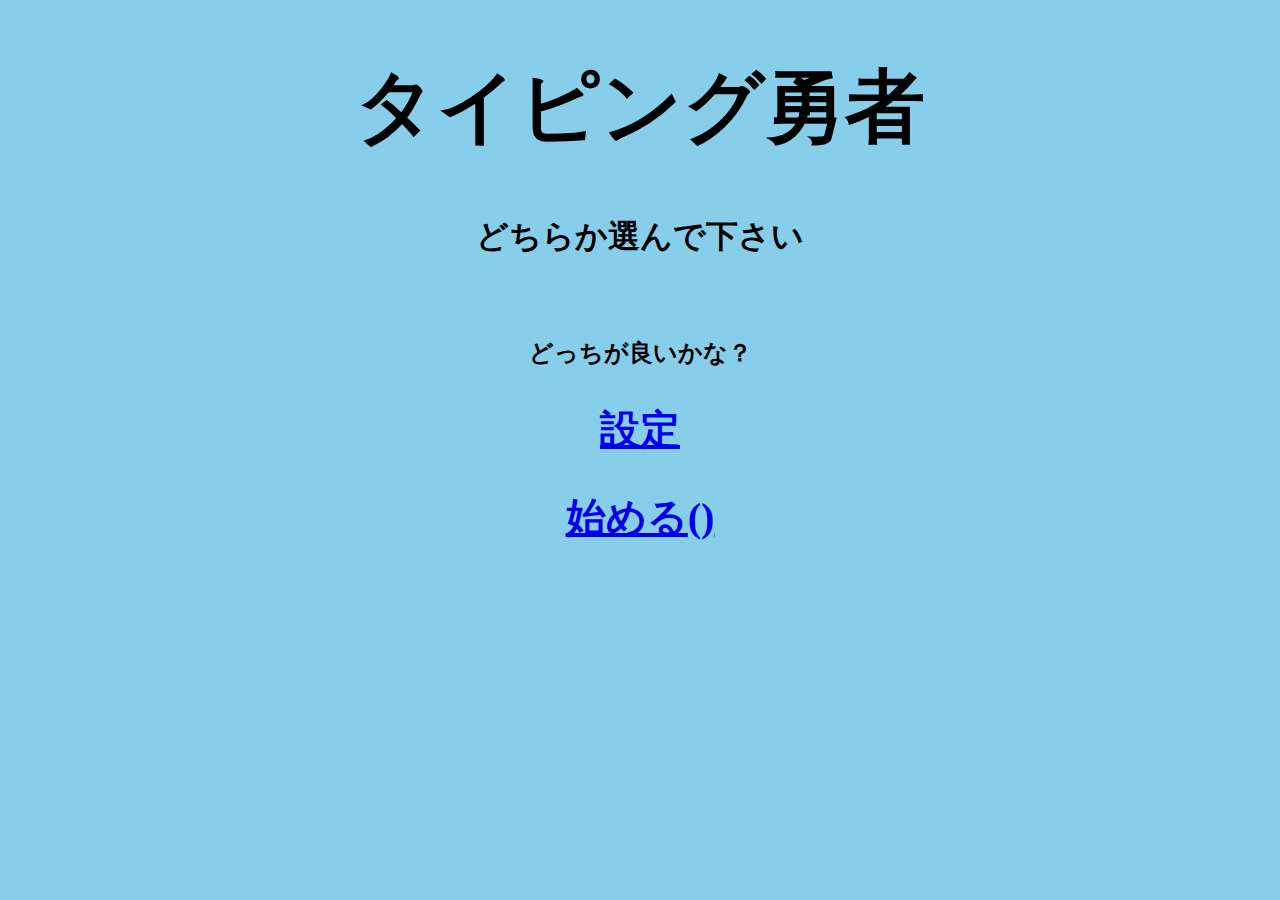
<file: docs/index.html>
<!DOCTYPE html>
<html>
<head>
  <title></title>
  <meta charset="UTF-8">
  <link rel="stylesheet" href="style/common.css">
  <script src="https://code.jquery.com/jquery-3.5.0.slim.min.js"></script>
  <script type="text/javascript" src="js/tom-storage.js" defer></script>
  <script type="text/javascript" src="js/settei.js" defer></script>

  <script>
    $(function(){ console.log("Content Loaded.");});
  </script>
  <style type="text/css">
  body {
   background-color: skyblue;
  }
  
  a:vlink {
  color:white;
  }
  
  
  #title {
    font-size: 60pt;
  }
  
  .x {
    font-size: 30pt;
    color: gray;
  }

  a:hover,
  .x:hover {
color: white; 
/*   background-color: blue; */
}
  </style>
</head>
<body>
<center>
 
  <h1 id="title">タイピング勇者</h1>
<h1>どちらか選んで下さい</h1>

<br></br>

<h2>どっちが良いかな？</h2>
  	
  	<h2 class="x"><a href="settei.html">設定</a></h2>
  	<h2 class="x"><a href="start.html" class="current-difficulty">始める</a></h2>
</center>
  
</body>
</html>
</file>
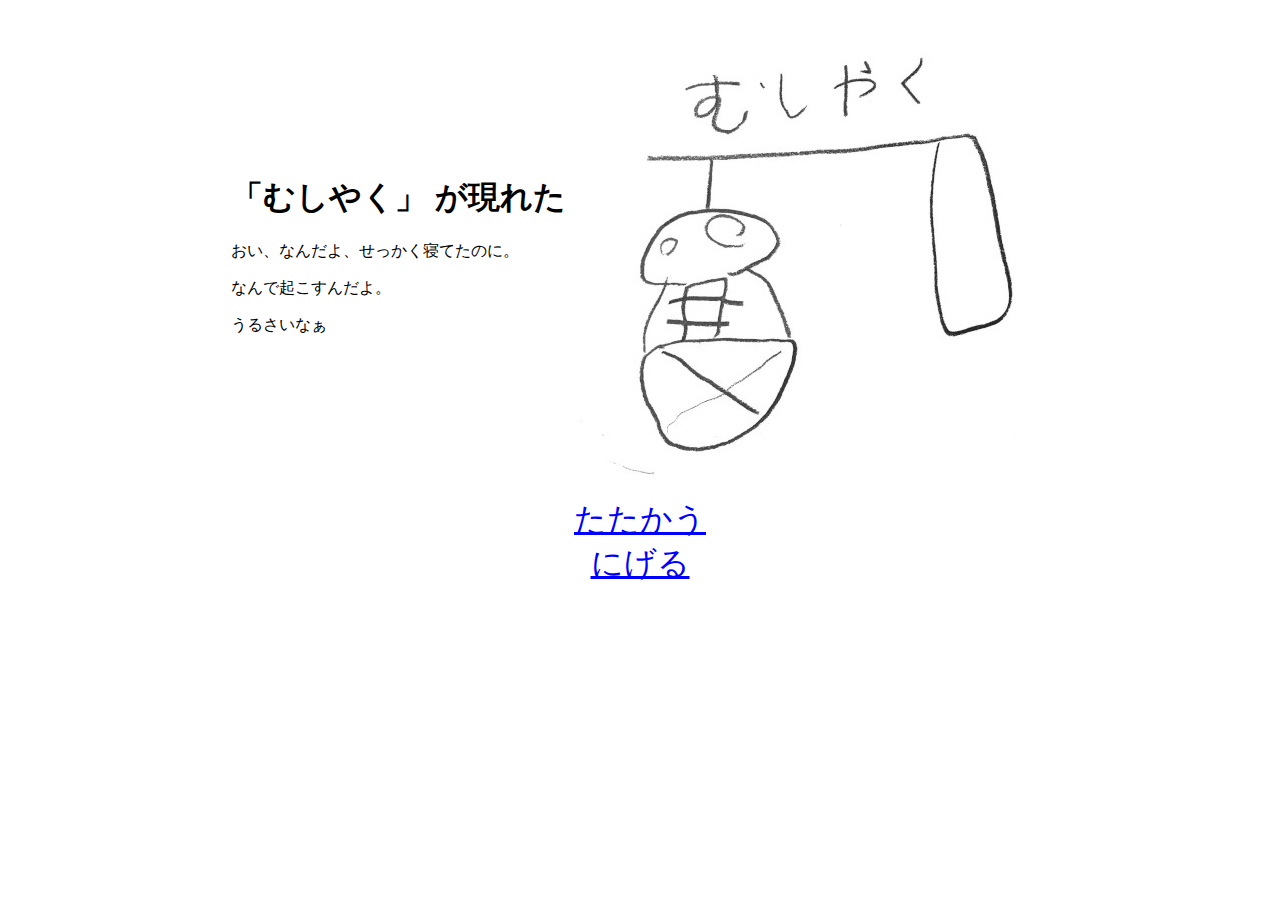
<file: docs/kenka.html>
<!DOCTYPE html>
<html>
<head>
  <title>けんか売り</title>
  <meta charset="UTF-8">
  <meta name="viewport" content="width=1280">
  <script src="https://code.jquery.com/jquery-3.5.0.slim.min.js"></script>
  <style type="text/css">
  body {
    background-color: white;
  }

  a:link, a:visited {
    color: blue;
  }

  .command {
    font-size: 24pt;
  }

  </style>
</head>
<body>
  <center>


    <table>
      <tr>
        <td>
          <h1>「むしやく」 が現れた</h1>
          <p>おい、なんだよ、せっかく寝てたのに。</p>
          <p>なんで起こすんだよ。</p>
          <p>うるさいなぁ</p>
        </td>
        <td>
          <img src="img/teki-mushiyaku.jpg" width="480">
        </td>
      </tr>
    </table>

    <div class="command">
      <div><a href="sentou.html">たたかう</a></div>

      <div><a href="start.html">にげる</a></div>
    </div>
  </center>
</body>
</html>
</file>
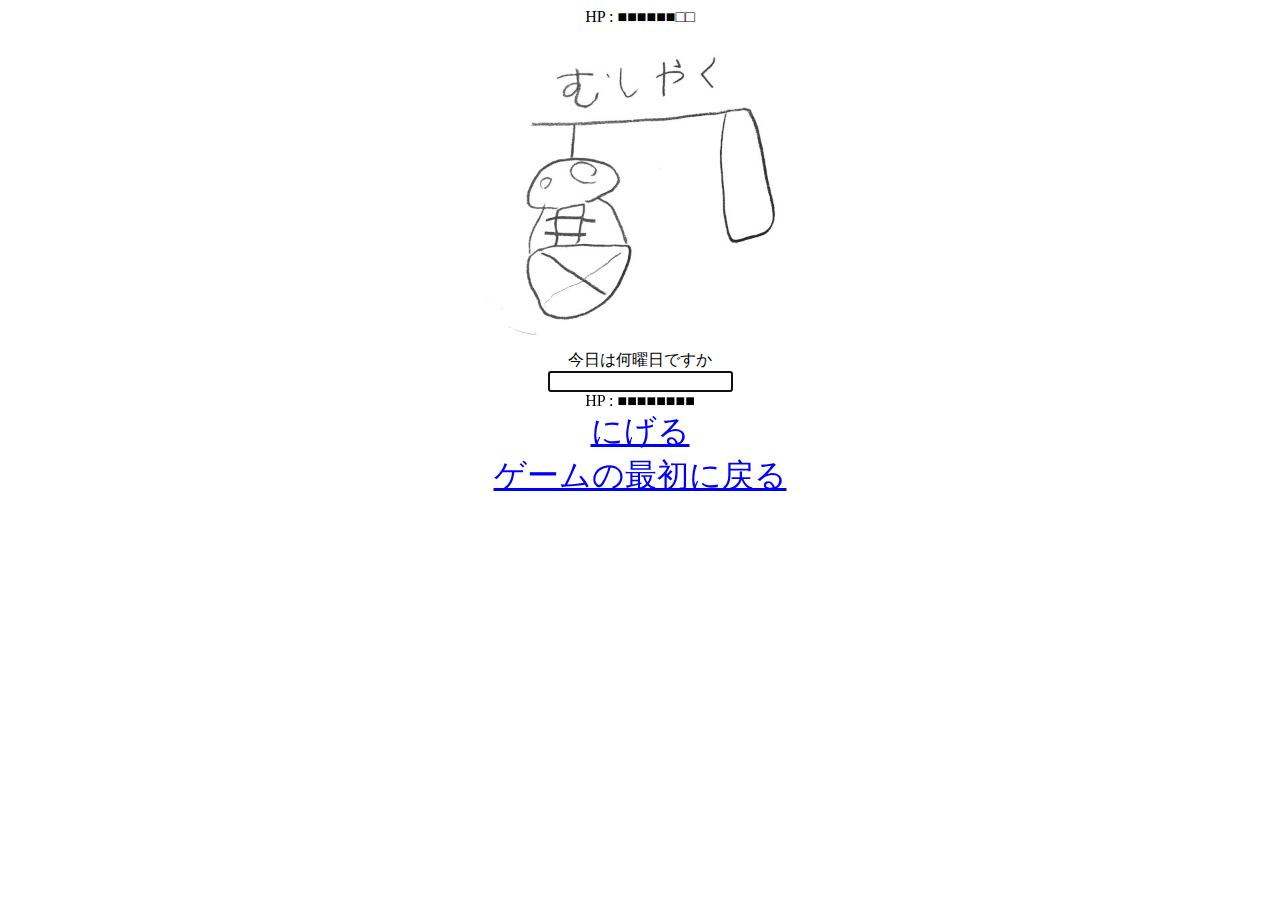
<file: docs/sentou.html>
<!DOCTYPE html>
<html>
<head>
  <title>戦闘中</title>
  <meta charset="UTF-8">
  <meta name="viewport" content="width=1280">
  <script src="https://code.jquery.com/jquery-3.5.0.slim.min.js"></script>
  <style type="text/css">
  body {
    background-color: white;
  }
  a:link, a:visited {
    color: blue;
  }

  .command {
    font-size: 24pt;
  }


  </style>
</head>
<body>
  <center>

    <div id="teki">
      <div class="meter">HP : ■■■■■■□□</div>

      <div>
        <img src="img/teki-mushiyaku.jpg" width="320">
      </div>
      <div class="odai">今日は何曜日ですか</div>
    </div>

    <div id="jibun">
      <div>
        <input type="text" autofocus></input>
      </div>
      <div class="meter">HP : ■■■■■■■■</div>
    </div>


    <div class="command">


      <div><a href="start.html">にげる</a></div>
      <div><a href="index.html">ゲームの最初に戻る</a></div>
    </div>

  </center>
</body>
</html>
</file>
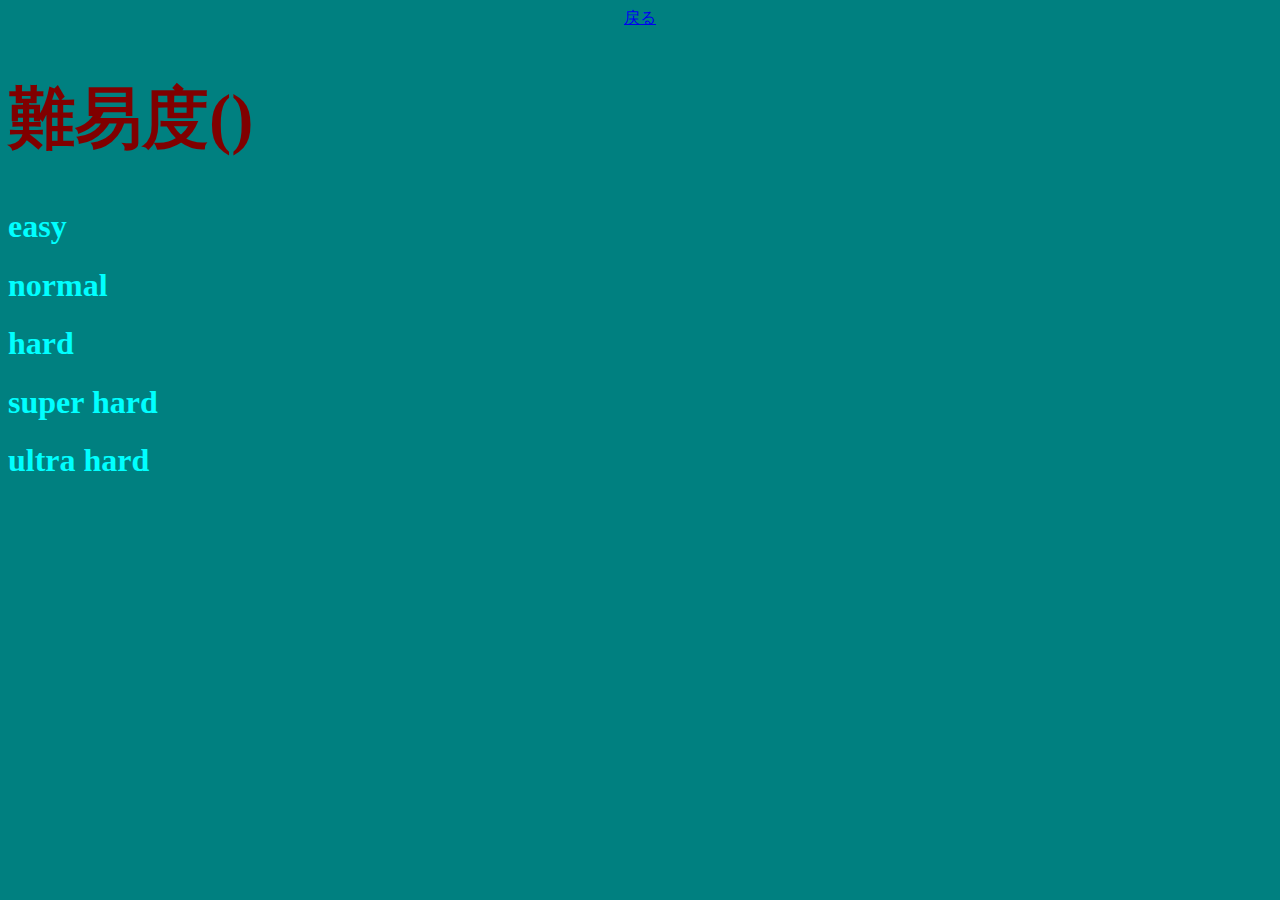
<file: docs/settei.html>
<!DOCTYPE html>
<html>
<head>
  <title></title>
  <meta charset="UTF-8">
  <link rel="stylesheet" href="style/common.css">
  <script src="https://code.jquery.com/jquery-3.5.0.slim.min.js"></script>
  <script type="text/javascript" src="js/tom-storage.js" defer></script>
  <script type="text/javascript" src="js/settei.js" defer></script>
  <style type="text/css">
  .b {
color:maroon;
font-size: 50pt ;
}
.c {
color:aqua;
}

.difficulty:hover{
  text-decoration: underline;
  }

body {
 background-color: teal;
 }
  </style>
</head>
<body>
<center>
<a href="index.html">戻る</a>
</center>

 <h1 class="b current-difficulty"> 難易度</h1>

<h1 class="c difficulty"> easy  </h1>

<h1 class="c difficulty"> normal  </h1>

<h1 class="c difficulty"> hard  </h1>
<h1 class="c difficulty"> super hard </h1>
<h1 class="c difficulty"> ultra hard </h1>
  </body>
</html>
</file>
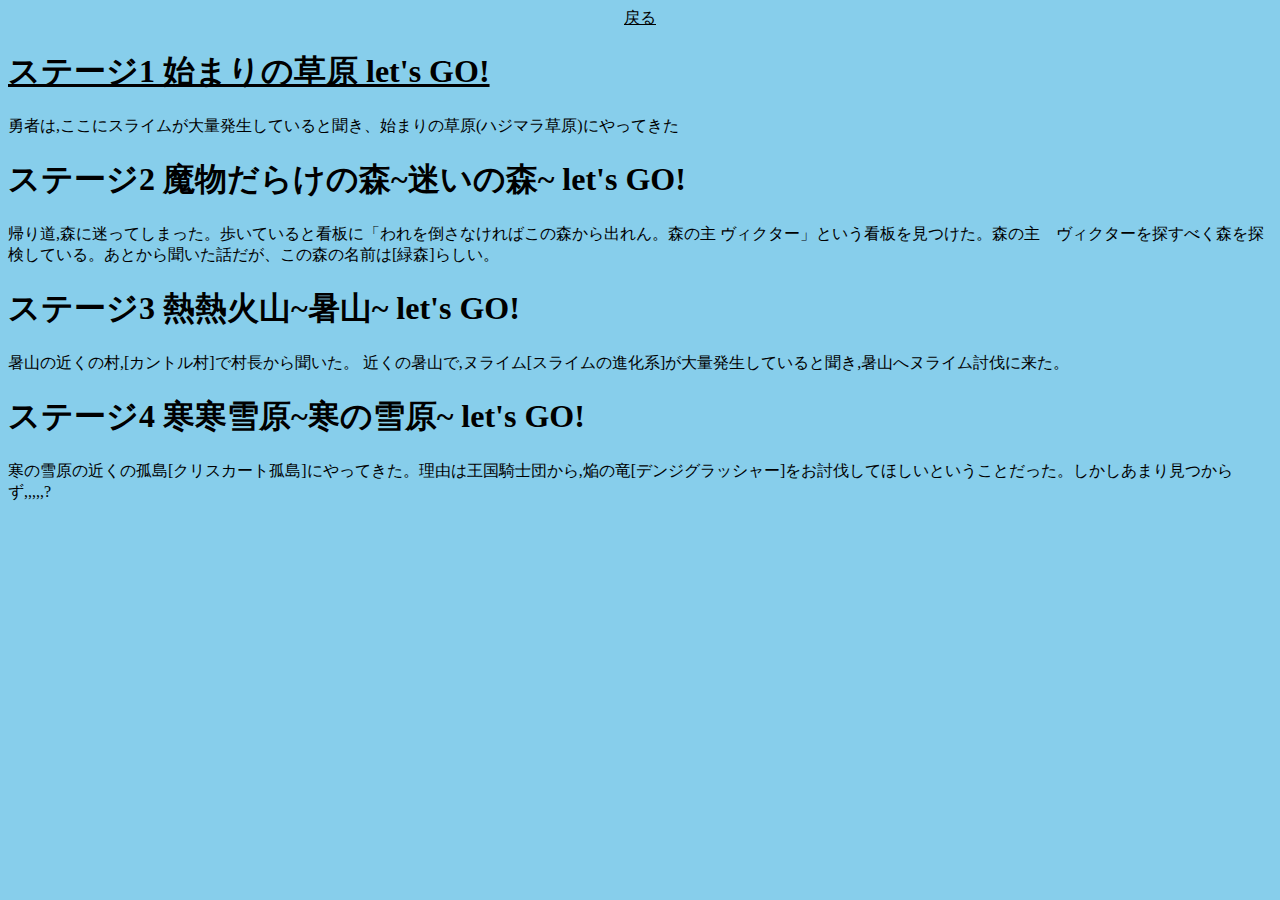
<file: docs/start.html>
<!DOCTYPE html>
<html>
<head>
  <title></title>
  <meta charset="UTF-8">
  <script src="https://code.jquery.com/jquery-3.5.0.slim.min.js"></script>
  <style type="text/css">
  body {
   background-color: skyblue;
  }

a:link, a:visited {
color: black;
}
  
  
  </style>
</head>
<body>
<center>
 
<a href="index.html">戻る</a>

</center>
  
  <h1><a href="kenka.html"> ステージ1 始まりの草原  let's GO! </a></h1>  
  <P> 勇者は,ここにスライムが大量発生していると聞き、始まりの草原(ハジマラ草原)にやってきた
<p> </p>
  <h1> ステージ2 魔物だらけの森~迷いの森~  let's GO! </h1>
   <p> 帰り道,森に迷ってしまった。歩いていると看板に「われを倒さなければこの森から出れん。森の主 ヴィクター」という看板を見つけた。森の主　ヴィクターを探すべく森を探検している。あとから聞いた話だが、この森の名前は[緑森]らしい。
 <p> </p>
  <h1> ステージ3 熱熱火山~暑山~  let's GO! </h1>
  暑山の近くの村,[カントル村]で村長から聞いた。 近くの暑山で,ヌライム[スライムの進化系]が大量発生していると聞き,暑山へヌライム討伐に来た。
 <p> </p>
  <h1> ステージ4 寒寒雪原~寒の雪原~  let's GO! </h1>
   寒の雪原の近くの孤島[クリスカート孤島]にやってきた。理由は王国騎士団から,焔の竜[デンジグラッシャー]をお討伐してほしいということだった。しかしあまり見つからず,,,,,?
 <p> </p>
</body>
</html>
</file>
<file: docs/style/common.css>
.current-difficulty:after{
    display:inline-box;
    content:"(" attr(data-current) ")";
}
</file>
